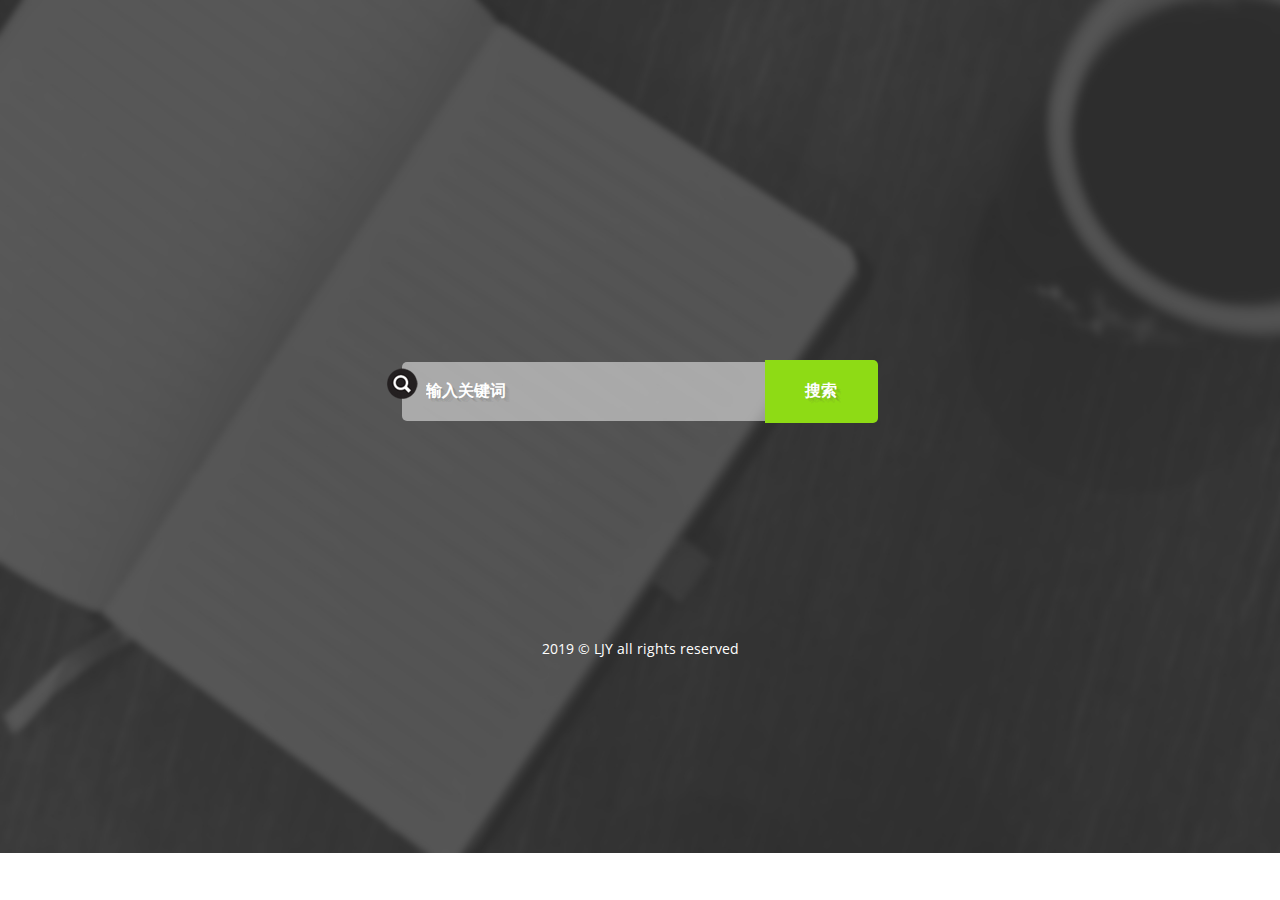
<file: keyCode/search.html>
<!--Author: W3layouts
Author URL: http://w3layouts.com
License: Creative Commons Attribution 3.0 Unported
License URL: http://creativecommons.org/licenses/by/3.0/
-->
<!DOCTYPE HTML>
<html>
<head>
<title>这是一个搜索引擎系统</title>
<!-- Custom Theme files -->
<link href="static/css/style.css" rel="stylesheet" type="text/css" media="all"/>
<!-- Custom Theme files -->
<meta http-equiv="Content-Type" content="text/html; charset=utf-8" />
<meta name="viewport" content="width=device-width, initial-scale=1, maximum-scale=1">
<meta http-equiv="Content-Type" content="text/html; charset=utf-8" /> 
<meta name="keywords" content="Flat Search Box Responsive, Login form web template, Sign up Web Templates, Flat Web Templates, Login signup Responsive web template, Smartphone Compatible web template, free webdesigns for Nokia, Samsung, LG, SonyErricsson, Motorola web design" />
<!--Google Fonts-->
<link href='http://fonts.googleapis.com/css?family=Open+Sans:300italic,400italic,600italic,700italic,800italic,400,300,600,700,800' rel='stylesheet' type='text/css'>
<!--Google Fonts-->
</head>
<body>
<!--search start here-->
<div class="search">
	<i> </i>
	<div class="s-bar">
	   <form method="post">
		<input type="text" value="输入关键词" name="keyword" id="keyword" onfocus="this.value = '';" onblur="if (this.value == '') {this.value = '输入关键词';}">
		<input type="submit"  value="搜索"/>
	  </form>
	</div>
</div>
<!--search end here-->	
<div class="copyright">
	 <p>2019 &copy LJY all rights reserved</p>
</div>	
</body>
</html>
</file>
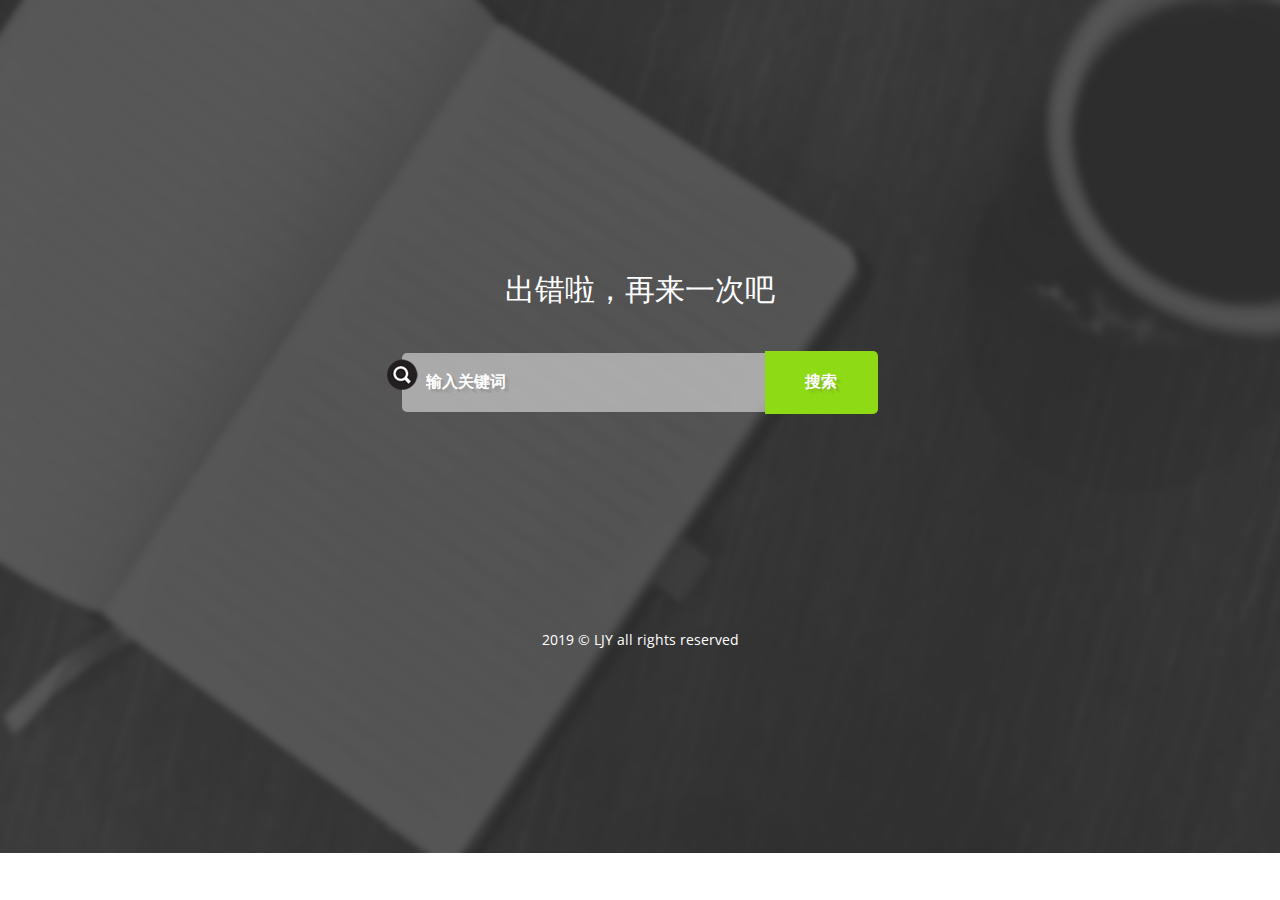
<file: keyCode/searchAfterError.html>
<!--Author: W3layouts
Author URL: http://w3layouts.com
License: Creative Commons Attribution 3.0 Unported
License URL: http://creativecommons.org/licenses/by/3.0/
-->
<!DOCTYPE HTML>
<html>
<head>
<title>这是一个搜索引擎系统</title>
<!-- Custom Theme files -->
<link href="static/css/style3.css" rel="stylesheet" type="text/css" media="all"/>
<!-- Custom Theme files -->
<meta http-equiv="Content-Type" content="text/html; charset=utf-8" />
<meta name="viewport" content="width=device-width, initial-scale=1, maximum-scale=1">
<meta http-equiv="Content-Type" content="text/html; charset=utf-8" /> 
<meta name="keywords" content="Flat Search Box Responsive, Login form web template, Sign up Web Templates, Flat Web Templates, Login signup Responsive web template, Smartphone Compatible web template, free webdesigns for Nokia, Samsung, LG, SonyErricsson, Motorola web design" />
<!--Google Fonts-->
<link href='http://fonts.googleapis.com/css?family=Open+Sans:300italic,400italic,600italic,700italic,800italic,400,300,600,700,800' rel='stylesheet' type='text/css'>
<!--Google Fonts-->
</head>
<body>
<div class="info">
出错啦，再来一次吧
</div>
<!--search start here-->
<div class="search">
	<i> </i>
	<div class="s-bar">
	   <form method="post">
		<input type="text" value="输入关键词" name="keyword" id="keyword" onfocus="this.value = '';" onblur="if (this.value == '') {this.value = '输入关键词';}">
		<input type="submit"  value="搜索"/>
	  </form>
	</div>
</div>
<!--search end here-->	
<div class="copyright">
	 <p>2019 &copy LJY all rights reserved</p>
</div>	
</body>
</html>
</file>
<file: keyCode/static/css/style.css>
/*--
Author: W3layouts
Author URL: http://w3layouts.com
License: Creative Commons Attribution 3.0 Unported
License URL: http://creativecommons.org/licenses/by/3.0/
--*/
/* start editing from here */
html,body,div,span,applet,object,iframe,h1,h2,h3,h4,h5,h6,p,blockquote,pre,a,abbr,acronym,address,big,cite,code,del,dfn,em,img,ins,kbd,q,s,samp,small,strike,strong,sub,sup,tt,var,b,u,i,dl,dt,dd,ol,nav ul,nav li,fieldset,form,label,legend,table,caption,tbody,tfoot,thead,tr,th,td,article,aside,canvas,details,embed,figure,figcaption,footer,header,hgroup,menu,nav,output,ruby,section,summary,time,mark,audio,video{margin:0;padding:0;border:0;font-size:100%;font:inherit;vertical-align:baseline;}
article, aside, details, figcaption, figure,footer, header, hgroup, menu, nav, section {display: block;}
ol,ul{list-style:none;margin:0;padding:0;}
blockquote,q{quotes:none;}
blockquote:before,blockquote:after,q:before,q:after{content:'';content:none;}
table{border-collapse:collapse;border-spacing:0;}
/* start editing from here */
a{text-decoration:none;}
.txt-rt{text-align:right;}/* text align right */
.txt-lt{text-align:left;}/* text align left */
.txt-center{text-align:center;}/* text align center */
.float-rt{float:right;}/* float right */
.float-lt{float:left;}/* float left */
.clear{clear:both;}/* clear float */
.pos-relative{position:relative;}/* Position Relative */
.pos-absolute{position:absolute;}/* Position Absolute */
.vertical-base{	vertical-align:baseline;}/* vertical align baseline */
.vertical-top{	vertical-align:top;}/* vertical align top */
.underline{	padding-bottom:5px;	border-bottom: 1px solid #eee; margin:0 0 20px 0;}/* Add 5px bottom padding and a underline */
nav.vertical ul li{	display:block;}/* vertical menu */
nav.horizontal ul li{	display: inline-block;}/* horizontal menu */
img{max-width:100%;}
/*end reset*/
/*--login form start here--*/ 
body {
   background:url(../assets/img/backgrounds/2.jpg)no-repeat;
   background-size: cover;
   font-family: 'Open Sans', sans-serif;
   font-size: 100%;
}
.search {
  text-align: center;
  margin: 22em 0em 0em 0em;
  position: relative;
}
.s-bar {
  width: 34%;
  margin: 0 auto;
  padding: 0.5em 0em 0.5em 0em;
}
.s-bar input[type="text"] {
  font-size: 1em;
  font-weight: 600;
  color: #fff;
  padding: 1.3em 1em 1.3em 1.5em;
  width: 70%;
 text-shadow: rgba(80, 80, 80, 0.08) 1px 1px, 
               rgba(80, 80, 80, 0.07) 2px 2px, 
               rgba(80, 80, 80, 0.09) 3px 3px, 
               rgba(80, 80, 80, 0.04) 4px 4px, 
               rgba(80, 80, 80, 0.06) 5px 5px; 
  border-radius: 5px 0px 0px 5px;
 -webkit-border-radius: 5px 0px 0px 5px;
  -moz-border-radius: 5px 0px 0px 5px;
  -o-border-radius: 5px 0px 0px 5px;
  background: rgba(255, 255, 255, 0.5);
  border: none;
  outline: none;
  -webkit-appearance: none;
}
.s-bar input[type="submit"]{
  font-size: 1em;
  font-weight: 600;
  color: #fff;
  padding: 1.3em 0.5em;
  width: 22%;
  text-align: center;
  text-shadow: rgba(80, 80, 80, 0.08) 1px 1px, 
               rgba(80, 80, 80, 0.07) 2px 2px, 
               rgba(80, 80, 80, 0.09) 3px 3px, 
               rgba(80, 80, 80, 0.04) 4px 4px, 
               rgba(80, 80, 80, 0.06) 5px 5px;
  border-radius: 0px 5px 5px 0px;
  -webkit-border-radius:0px 5px 5px 0px;
  -moz-border-radius:0px 5px 5px 0px;
  -o-border-radius:0px 5px 5px 0px;
  margin: 0px 0px 0px -4px;
  background:#7ac209;
  cursor:pointer;
  border: none;
  outline: none;
  -webkit-appearance: none;
  background: #7ac209;
  background: -moz-linear-gradient(top, #7ac209 0%, #7ac209 37%, #7ac209 66%, #7ac209 100%);
  background: -webkit-gradient(linear, left top, left bottom, color-stop(0%,#7ac209), color-stop(37%,#7ac209), color-stop(66%,#7ac209), color-stop(100%,#7ac209));
  background: -webkit-linear-gradient(top, #7ac209 0%,#7ac209 37%,#7ac209 66%,#7ac209 100%);
  background: -o-linear-gradient(top, #7ac209 0%,#7ac209 37%,#7ac209 66%,#7ac209 100%);
  background: -ms-linear-gradient(top, #7ac209 0%,#7ac209 37%,#7ac209 66%,#7ac209 100%);
  background: linear-gradient(to bottom, #8EDB15 0%,#8EDB15 37%,#8EDB15 66%,#8EDB15 100%);
  filter: progid:DXImageTransform.Microsoft.gradient( startColorstr='#7ac209', endColorstr='#7ac209',GradientType=0 );
}
.s-bar input[type="submit"]:hover{
	opacity: 0.8;
      filter: alpha(opacity=100); 
      transition: all 0.3s ease; 
     -webkit-transition: all 0.3s ease;
     -moz-transition: all 0.3s ease;
     -o-transition: all 0.3s ease;
}
.search i {
  background: url(../images/search.png)no-repeat;
  width: 31px;
  height: 31px;
  display: block;
  position: absolute;
  top: 20%;
  left: 32.2%;
  cursor: pointer;
}
.search p {
  font-size: 0.9em;
  font-weight: 400;
  color: #fff;
  margin: 1em 0em 0em 0em;
}
.search p a {
  font-size: 0.9em;
  font-weight: 400;
  color: #fff;
  text-decoration: underline;
}
.search p a:hover {
	text-decoration:none;
}
.copyright {
  margin: 15em 0em 0em 0em;
  text-align: center;
}
.copyright p {
  font-size: 0.875em;
  font-weight: 400;
  color: #fff;
}
.copyright p a{
  font-size: 1em;
  font-weight: 400;
  color:#8EDB15;
}
.copyright p a:hover{
	color: #fff;
	 transition: 0.5s all;
  -webkit-transition: 0.5s all;
  -moz-transition: 0.5s all;
  -o-transition: 0.5s all;
}
/*--meadia quiries start here--*/
@media(max-width:1440px){
.search i {
  left: 29.2%;
}
.s-bar {
  width: 40%;
}
}
@media(max-width:1366px){

}
@media(max-width:1280px){
.copyright {
  margin: 13em 0em 4em 0em;
}
.s-bar input[type="text"] {
  width: 63%;
}
.search i {
  left: 30.2%;
}
}
@media(max-width:1024px){
.s-bar {
  width: 50%;
}
.search i {
  left: 25.2%;
}
.copyright {
  margin: 13em 0em 4.1em 0em;
}
}
@media(max-width:768px){
.copyright {
  margin: 21em 0em 7.2em 0em;
}
.search {
  margin: 22em 0em 0em 0em;
}
.s-bar {
  width: 58%;
}
.search i {
  left: 19.5%;
}
.s-bar input[type="text"] {
  width: 67%;
}
.copyright p {
  font-size: 0.9em;
}
}
@media(max-width:667px){
.search i {
  left: 18.5%;
}	
}
@media(max-width:640px){
.s-bar {
  width: 65%;
}
.search i {
  left: 15.5%;
}	
}
@media(max-width:600px){
.search i {
  left: 14.5%;
}	
}
@media(max-width:568px){
.s-bar input[type="text"] {
  width: 64%;
}	
}
@media(max-width:480px){
.s-bar input[type="text"] {
  width: 55%;
  font-size: 0.8em;	
}
.s-bar input[type="submit"] {
  width: 30%;
  font-size: 0.8em;
}
.search i {
  top: 17%;
}
}
@media(max-width:414px){
.search i {
  top: 16%;
  left: 13.5%;
}	
}
@media(max-width:320px){
.copyright {
  margin: 10.45em 0em 3em 0em;
}
.copyright p {
  font-size: 0.8em;
}
.copyright p {
  font-size: 0.8em;
}
.search {
  margin: 11.25em 0em 0em 0em;
}
.s-bar {
  width: 100%;
}
.search i {
  left: 43%;
  top: -36%;
}
.search p {
  font-size: 0.72em;
}
.s-bar input[type="submit"] {
  text-shadow: rgba(80, 80, 80, 0.08) 1px 1px, 
               rgba(80, 80, 80, 0.07) 2px 2px, 
               rgba(80, 80, 80, 0.09) 3px 3px, 
               rgba(80, 80, 80, 0.04) 4px 4px, 
               rgba(80, 80, 80, 0.06) 5px 5px;              
}
}
/*--meadia quiries end here--*/
</file>
<file: keyCode/static/css/style3.css>
/*--
Author: W3layouts
Author URL: http://w3layouts.com
License: Creative Commons Attribution 3.0 Unported
License URL: http://creativecommons.org/licenses/by/3.0/
--*/
/* start editing from here */
html,body,div,span,applet,object,iframe,h1,h2,h3,h4,h5,h6,p,blockquote,pre,a,abbr,acronym,address,big,cite,code,del,dfn,em,img,ins,kbd,q,s,samp,small,strike,strong,sub,sup,tt,var,b,u,i,dl,dt,dd,ol,nav ul,nav li,fieldset,form,label,legend,table,caption,tbody,tfoot,thead,tr,th,td,article,aside,canvas,details,embed,figure,figcaption,footer,header,hgroup,menu,nav,output,ruby,section,summary,time,mark,audio,video{margin:0;padding:0;border:0;font-size:100%;font:inherit;vertical-align:baseline;}
article, aside, details, figcaption, figure,footer, header, hgroup, menu, nav, section {display: block;}
ol,ul{list-style:none;margin:0;padding:0;}
blockquote,q{quotes:none;}
blockquote:before,blockquote:after,q:before,q:after{content:'';content:none;}
table{border-collapse:collapse;border-spacing:0;}
/* start editing from here */
a{text-decoration:none;}
.txt-rt{text-align:right;}/* text align right */
.txt-lt{text-align:left;}/* text align left */
.txt-center{text-align:center;}/* text align center */
.float-rt{float:right;}/* float right */
.float-lt{float:left;}/* float left */
.clear{clear:both;}/* clear float */
.pos-relative{position:relative;}/* Position Relative */
.pos-absolute{position:absolute;}/* Position Absolute */
.vertical-base{	vertical-align:baseline;}/* vertical align baseline */
.vertical-top{	vertical-align:top;}/* vertical align top */
.underline{	padding-bottom:5px;	border-bottom: 1px solid #eee; margin:0 0 20px 0;}/* Add 5px bottom padding and a underline */
nav.vertical ul li{	display:block;}/* vertical menu */
nav.horizontal ul li{	display: inline-block;}/* horizontal menu */
img{max-width:100%;}
/*end reset*/
/*--login form start here--*/ 
body {
   background:url(../assets/img/backgrounds/2.jpg)no-repeat;
   background-size: cover;
   font-family: 'Open Sans', sans-serif;
   font-size: 100%;
}
.info {
  text-align: center;
  font-family:"微软雅黑";
  color:white;
  font-size:30px;
  margin: 9em 0em 0em 0em;
  position: relative;
}
.search {
  text-align: center;
  margin: 2em 0em 0em 0em;
  position: relative;
}
.s-bar {
  width: 34%;
  margin: 0 auto;
  padding: 0.5em 0em 0.5em 0em;
}
.s-bar input[type="text"] {
  font-size: 1em;
  font-weight: 600;
  color: #fff;
  padding: 1.3em 1em 1.3em 1.5em;
  width: 70%;
 text-shadow: rgba(80, 80, 80, 0.08) 1px 1px, 
               rgba(80, 80, 80, 0.07) 2px 2px, 
               rgba(80, 80, 80, 0.09) 3px 3px, 
               rgba(80, 80, 80, 0.04) 4px 4px, 
               rgba(80, 80, 80, 0.06) 5px 5px; 
  border-radius: 5px 0px 0px 5px;
 -webkit-border-radius: 5px 0px 0px 5px;
  -moz-border-radius: 5px 0px 0px 5px;
  -o-border-radius: 5px 0px 0px 5px;
  background: rgba(255, 255, 255, 0.5);
  border: none;
  outline: none;
  -webkit-appearance: none;
}
.s-bar input[type="submit"]{
  font-size: 1em;
  font-weight: 600;
  color: #fff;
  padding: 1.3em 0.5em;
  width: 22%;
  text-align: center;
  text-shadow: rgba(80, 80, 80, 0.08) 1px 1px, 
               rgba(80, 80, 80, 0.07) 2px 2px, 
               rgba(80, 80, 80, 0.09) 3px 3px, 
               rgba(80, 80, 80, 0.04) 4px 4px, 
               rgba(80, 80, 80, 0.06) 5px 5px;
  border-radius: 0px 5px 5px 0px;
  -webkit-border-radius:0px 5px 5px 0px;
  -moz-border-radius:0px 5px 5px 0px;
  -o-border-radius:0px 5px 5px 0px;
  margin: 0px 0px 0px -4px;
  background:#7ac209;
  cursor:pointer;
  border: none;
  outline: none;
  -webkit-appearance: none;
  background: #7ac209;
  background: -moz-linear-gradient(top, #7ac209 0%, #7ac209 37%, #7ac209 66%, #7ac209 100%);
  background: -webkit-gradient(linear, left top, left bottom, color-stop(0%,#7ac209), color-stop(37%,#7ac209), color-stop(66%,#7ac209), color-stop(100%,#7ac209));
  background: -webkit-linear-gradient(top, #7ac209 0%,#7ac209 37%,#7ac209 66%,#7ac209 100%);
  background: -o-linear-gradient(top, #7ac209 0%,#7ac209 37%,#7ac209 66%,#7ac209 100%);
  background: -ms-linear-gradient(top, #7ac209 0%,#7ac209 37%,#7ac209 66%,#7ac209 100%);
  background: linear-gradient(to bottom, #8EDB15 0%,#8EDB15 37%,#8EDB15 66%,#8EDB15 100%);
  filter: progid:DXImageTransform.Microsoft.gradient( startColorstr='#7ac209', endColorstr='#7ac209',GradientType=0 );
}
.s-bar input[type="submit"]:hover{
	opacity: 0.8;
      filter: alpha(opacity=100); 
      transition: all 0.3s ease; 
     -webkit-transition: all 0.3s ease;
     -moz-transition: all 0.3s ease;
     -o-transition: all 0.3s ease;
}
.search i {
  background: url(../images/search.png)no-repeat;
  width: 31px;
  height: 31px;
  display: block;
  position: absolute;
  top: 20%;
  left: 32.2%;
  cursor: pointer;
}
.search p {
  font-size: 0.9em;
  font-weight: 400;
  color: #fff;
  margin: 1em 0em 0em 0em;
}
.search p a {
  font-size: 0.9em;
  font-weight: 400;
  color: #fff;
  text-decoration: underline;
}
.search p a:hover {
	text-decoration:none;
}
.copyright {
  margin: 15em 0em 0em 0em;
  text-align: center;
}
.copyright p {
  font-size: 0.875em;
  font-weight: 400;
  color: #fff;
}
.copyright p a{
  font-size: 1em;
  font-weight: 400;
  color:#8EDB15;
}
.copyright p a:hover{
	color: #fff;
	 transition: 0.5s all;
  -webkit-transition: 0.5s all;
  -moz-transition: 0.5s all;
  -o-transition: 0.5s all;
}
/*--meadia quiries start here--*/
@media(max-width:1440px){
.search i {
  left: 29.2%;
}
.s-bar {
  width: 40%;
}
}
@media(max-width:1366px){

}
@media(max-width:1280px){
.copyright {
  margin: 13em 0em 4em 0em;
}
.s-bar input[type="text"] {
  width: 63%;
}
.search i {
  left: 30.2%;
}
}
@media(max-width:1024px){
.s-bar {
  width: 50%;
}
.search i {
  left: 25.2%;
}
.copyright {
  margin: 13em 0em 4.1em 0em;
}
}
@media(max-width:768px){
.copyright {
  margin: 21em 0em 7.2em 0em;
}
.search {
  margin: 22em 0em 0em 0em;
}
.s-bar {
  width: 58%;
}
.search i {
  left: 19.5%;
}
.s-bar input[type="text"] {
  width: 67%;
}
.copyright p {
  font-size: 0.9em;
}
}
@media(max-width:667px){
.search i {
  left: 18.5%;
}	
}
@media(max-width:640px){
.s-bar {
  width: 65%;
}
.search i {
  left: 15.5%;
}	
}
@media(max-width:600px){
.search i {
  left: 14.5%;
}	
}
@media(max-width:568px){
.s-bar input[type="text"] {
  width: 64%;
}	
}
@media(max-width:480px){
.s-bar input[type="text"] {
  width: 55%;
  font-size: 0.8em;	
}
.s-bar input[type="submit"] {
  width: 30%;
  font-size: 0.8em;
}
.search i {
  top: 17%;
}
}
@media(max-width:414px){
.search i {
  top: 16%;
  left: 13.5%;
}	
}
@media(max-width:320px){
.copyright {
  margin: 10.45em 0em 3em 0em;
}
.copyright p {
  font-size: 0.8em;
}
.copyright p {
  font-size: 0.8em;
}
.search {
  margin: 11.25em 0em 0em 0em;
}
.s-bar {
  width: 100%;
}
.search i {
  left: 43%;
  top: -36%;
}
.search p {
  font-size: 0.72em;
}
.s-bar input[type="submit"] {
  text-shadow: rgba(80, 80, 80, 0.08) 1px 1px, 
               rgba(80, 80, 80, 0.07) 2px 2px, 
               rgba(80, 80, 80, 0.09) 3px 3px, 
               rgba(80, 80, 80, 0.04) 4px 4px, 
               rgba(80, 80, 80, 0.06) 5px 5px;              
}
}
/*--meadia quiries end here--*/
</file>
